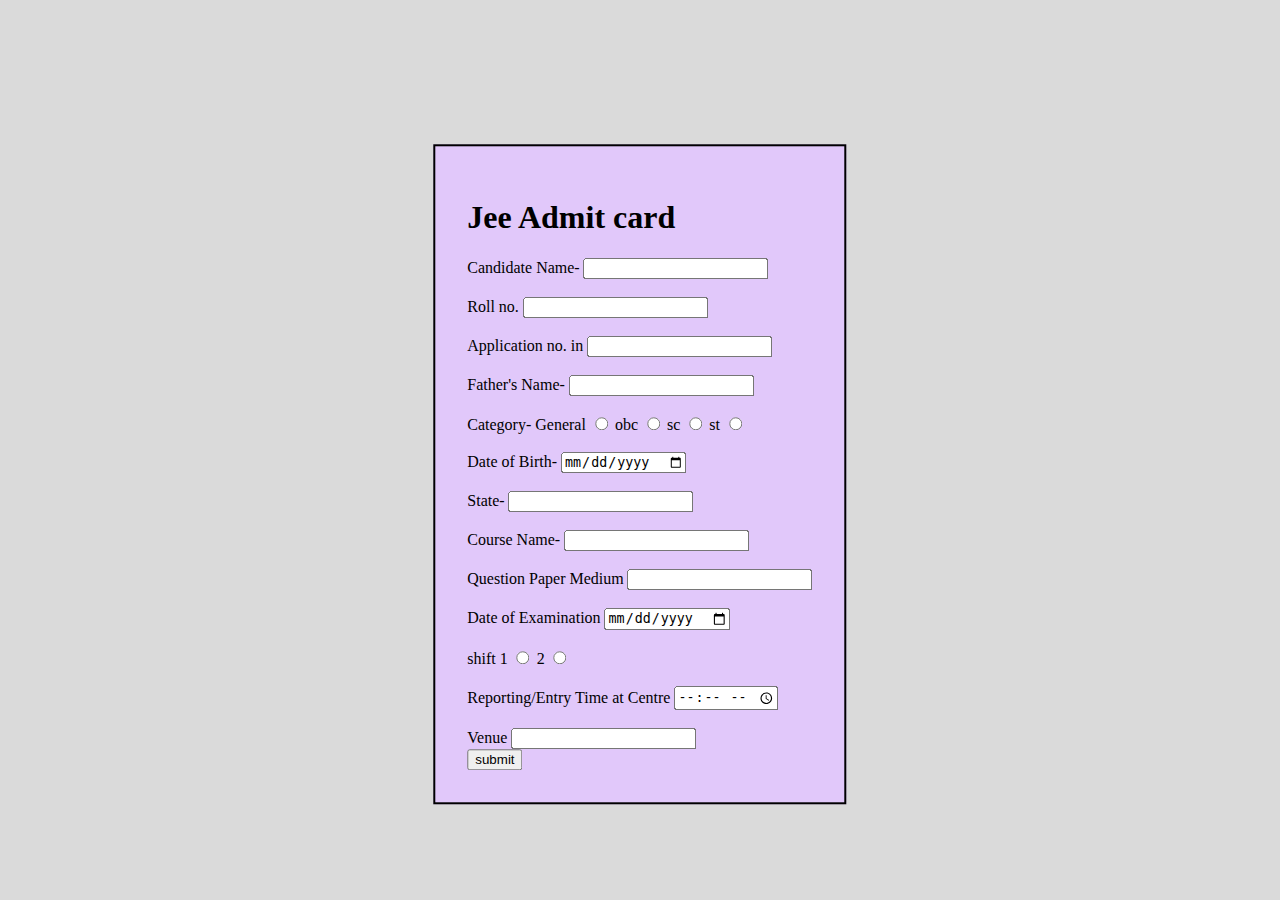
<file: day 3/index.html>
<!DOCTYPE html>
<html lang="en">

<head>
    <meta charset="UTF-8">
    <meta http-equiv="X-UA-Compatible" content="IE=edge">
    <meta name="viewport" content="width=device-width, initial-scale=1.0">
    <title>jee form</title>
</head>

<style>
    body{
        background-color: #dadada;
    }
    form{
        position: absolute;
        top: 60%;
        left: 50%;
        transform: translate(-50%, -60%);
        border: 2px solid black;
        padding: 2rem;
        background-color: rgb(225, 200, 250);
    }
</style>

<body>
<form action="_blank">
    <h1>Jee Admit card</h1>
    Candidate Name- <input type="text">
    <br>
    <br>
    Roll no. <input type="number" name="" id="">
    <br>
    <br>
    Application no. in <input type="number" name="" id="">
    <br>
    <br>
    Father's Name- <input type="text">
    <br>
    <br>
    Category- General <input type="radio" name="" id=""> 
    obc <input type="radio" name="" id="">
    sc <input type="radio" name="" id="">
    st <input type="radio" name="" id="">
    <br>
    <br>
    Date of Birth- <input type="date" name="" id="">
    <br>
    <br>
    State- <input type="text">
    <br>
    <br>
    Course Name- <input type="text">
    <br>
    <br>
    Question Paper Medium <input type="text">
    <br>
    <br>
    Date of Examination <input type="date" name="" id="">
    <br>
    <br>
    shift 1 <input type="radio" name="" id=""> 2 <input type="radio" name="" id="">
    <br>
    <br>
    Reporting/Entry Time at Centre <input type="time" name="" id="">
    <br>
    <br>
    Venue <input type="text" name="" id="">
    <br>
    <button type="submit">submit</button>
</form>
</body>
</html>
</file>
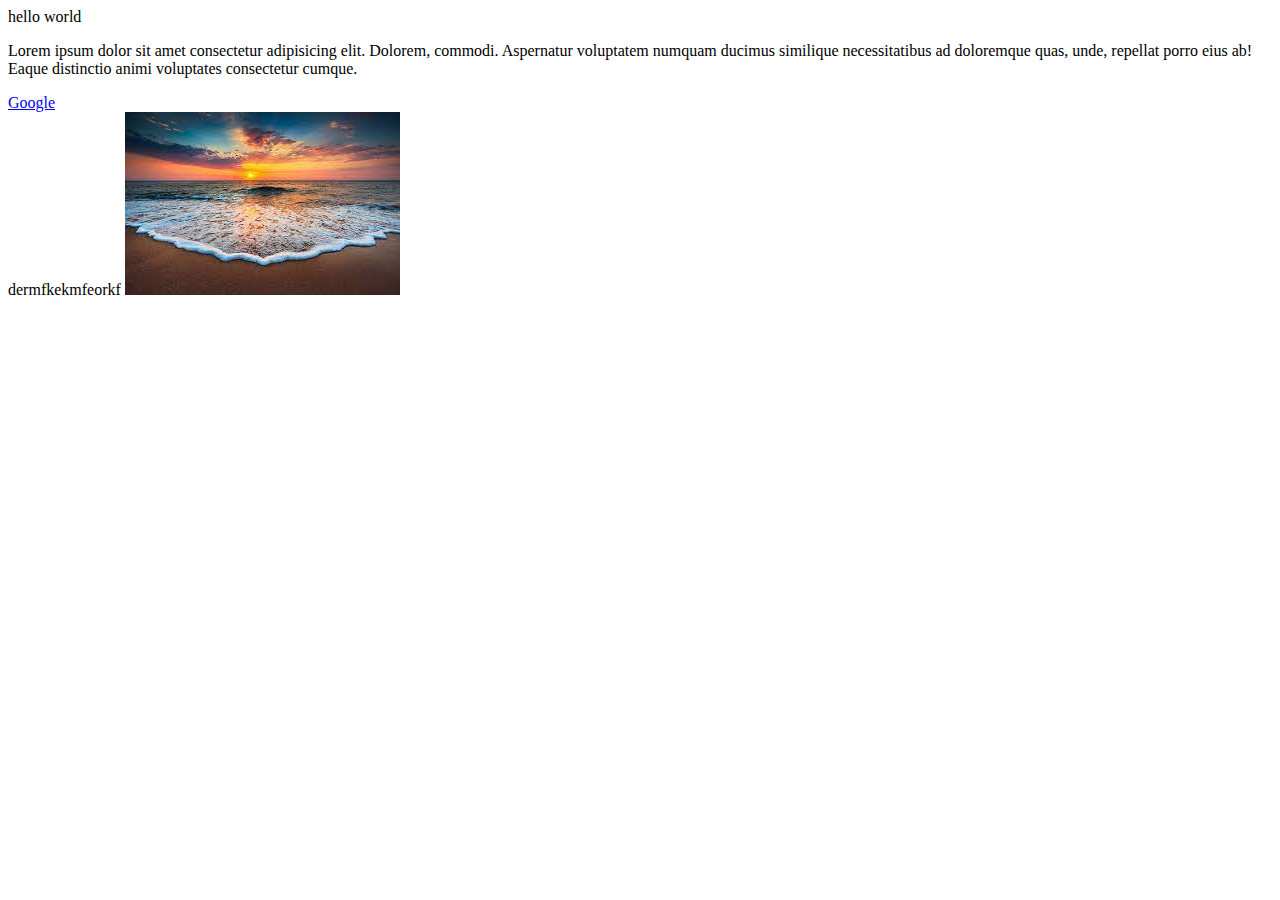
<file: day2/index.html>
<!DOCTYPE html>
<html lang="en">
<head>
    <meta charset="UTF-8">
    <meta http-equiv="X-UA-Compatible" content="IE=edge">
    <meta name="viewport" content="width=device-width, initial-scale=1.0">
    <title>Document</title>
</head>
<body>
    hello world
    <P>Lorem ipsum dolor sit amet consectetur adipisicing elit. Dolorem, commodi. Aspernatur 
         voluptatem numquam ducimus similique necessitatibus ad doloremque quas, unde, repellat porro eius ab! Eaque distinctio animi voluptates consectetur cumque.</P>


    <a href="https://www.google.com/">Google </a>
    <br/>

    dermfkekmfeorkf

    <img src="[data-uri]" alt="absolute pic">      
    
</body>
</html>
</file>
